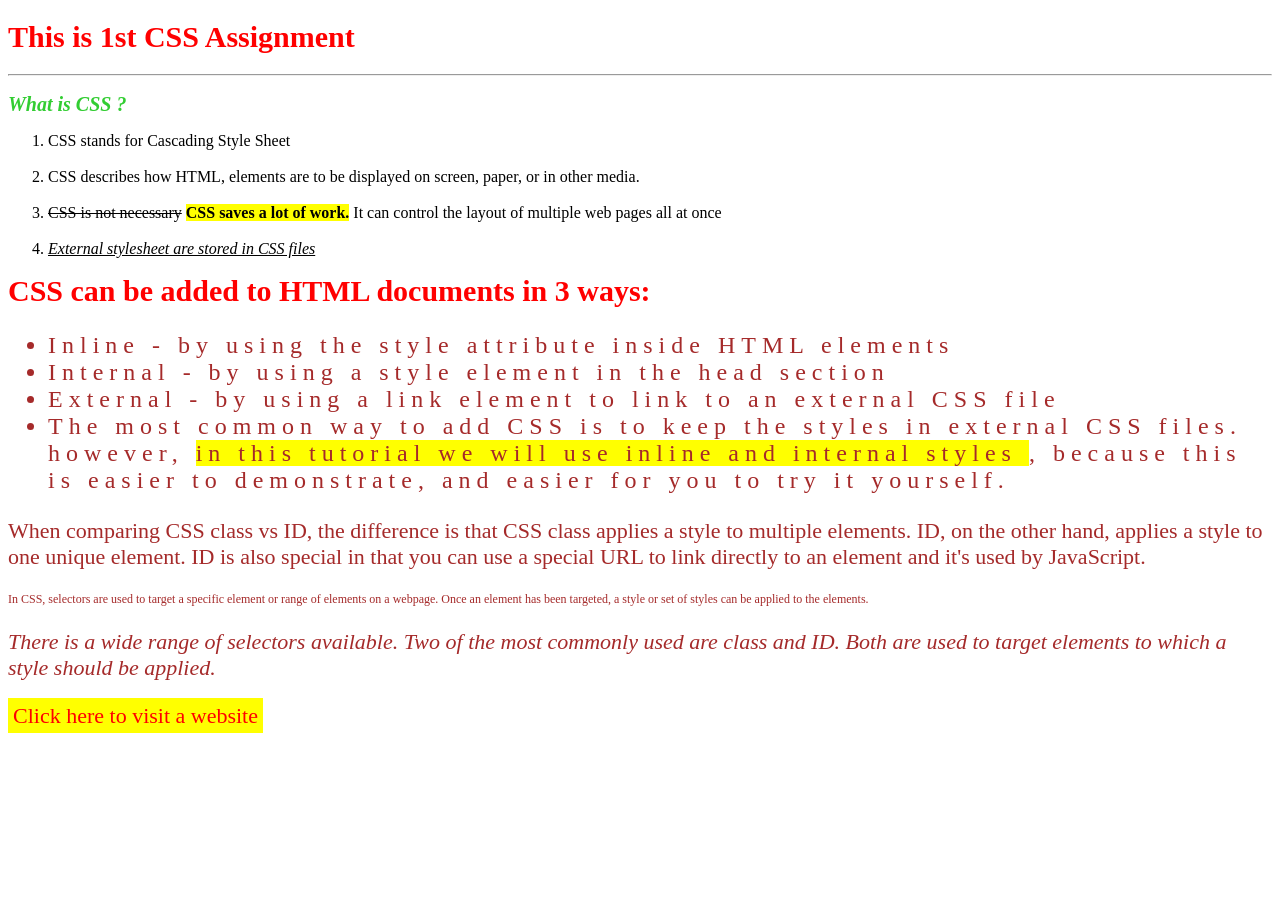
<file: Assignment 1/index.html>
<!DOCTYPE html>
<html lang="en">
<head>
    <meta charset="UTF-8">
    <meta name="viewport" content="width=device-width, initial-scale=1.0">
    <title>CSS Assignment</title>
    <link rel="stylesheet" href="style.css">
</head>
<body>

    <h1>This is 1st CSS Assignment</h1>

    <hr>

    <h2>What is CSS ?</h2>

    <ol>
        <li>CSS stands for Cascading Style Sheet</li>
        <br>

        <li>CSS describes how HTML, elements are to be displayed on screen, paper, or in other media.</li>
        <br>

        <li>
            <span class="strike">CSS is not necessary</span>
            <span class="highlight"><b>CSS saves a lot of work.</b></span>
            It can control the layout of multiple web pages all at once
        </li>
        <br>

        <li>
            <span class="italic">External stylesheet are stored in CSS files</span>
        </li>
    </ol>

    <h1 class="heading2">CSS can be added to HTML documents in 3 ways:</h1>

    <ul class="list">
        <li>Inline - by using the style attribute inside HTML elements</li>
        <li>Internal - by using a style element in the head section</li>
        <li>External - by using a link element to link to an external CSS file</li>
        <li>
            The most common way to add CSS is to keep the styles in external CSS files.
            however,
            <span class="highlight">
                in this tutorial we will use inline and internal styles
            </span>,
            because this is easier to demonstrate, and easier for you to try it yourself.
        </li>
    </ul>

    <p class="para">
        When comparing CSS class vs ID, the difference is that CSS class applies a style to
        multiple elements. ID, on the other hand, applies a style to one unique element.
        ID is also special in that you can use a special URL to link directly to an element
        and it's used by JavaScript.
    </p>

    <p class="small-text">
        In CSS, selectors are used to target a specific element or range of elements on a
        webpage. Once an element has been targeted, a style or set of styles can be applied
        to the elements.
    </p>

    <p class="italic-red">
        There is a wide range of selectors available. Two of the most commonly used are class
        and ID. Both are used to target elements to which a style should be applied.
    </p>

    <a href="https://www.cetpainfotech.com/" target="_blank" class="website-link">
        Click here to visit a website
    </a>

</body>
</html>
</file>
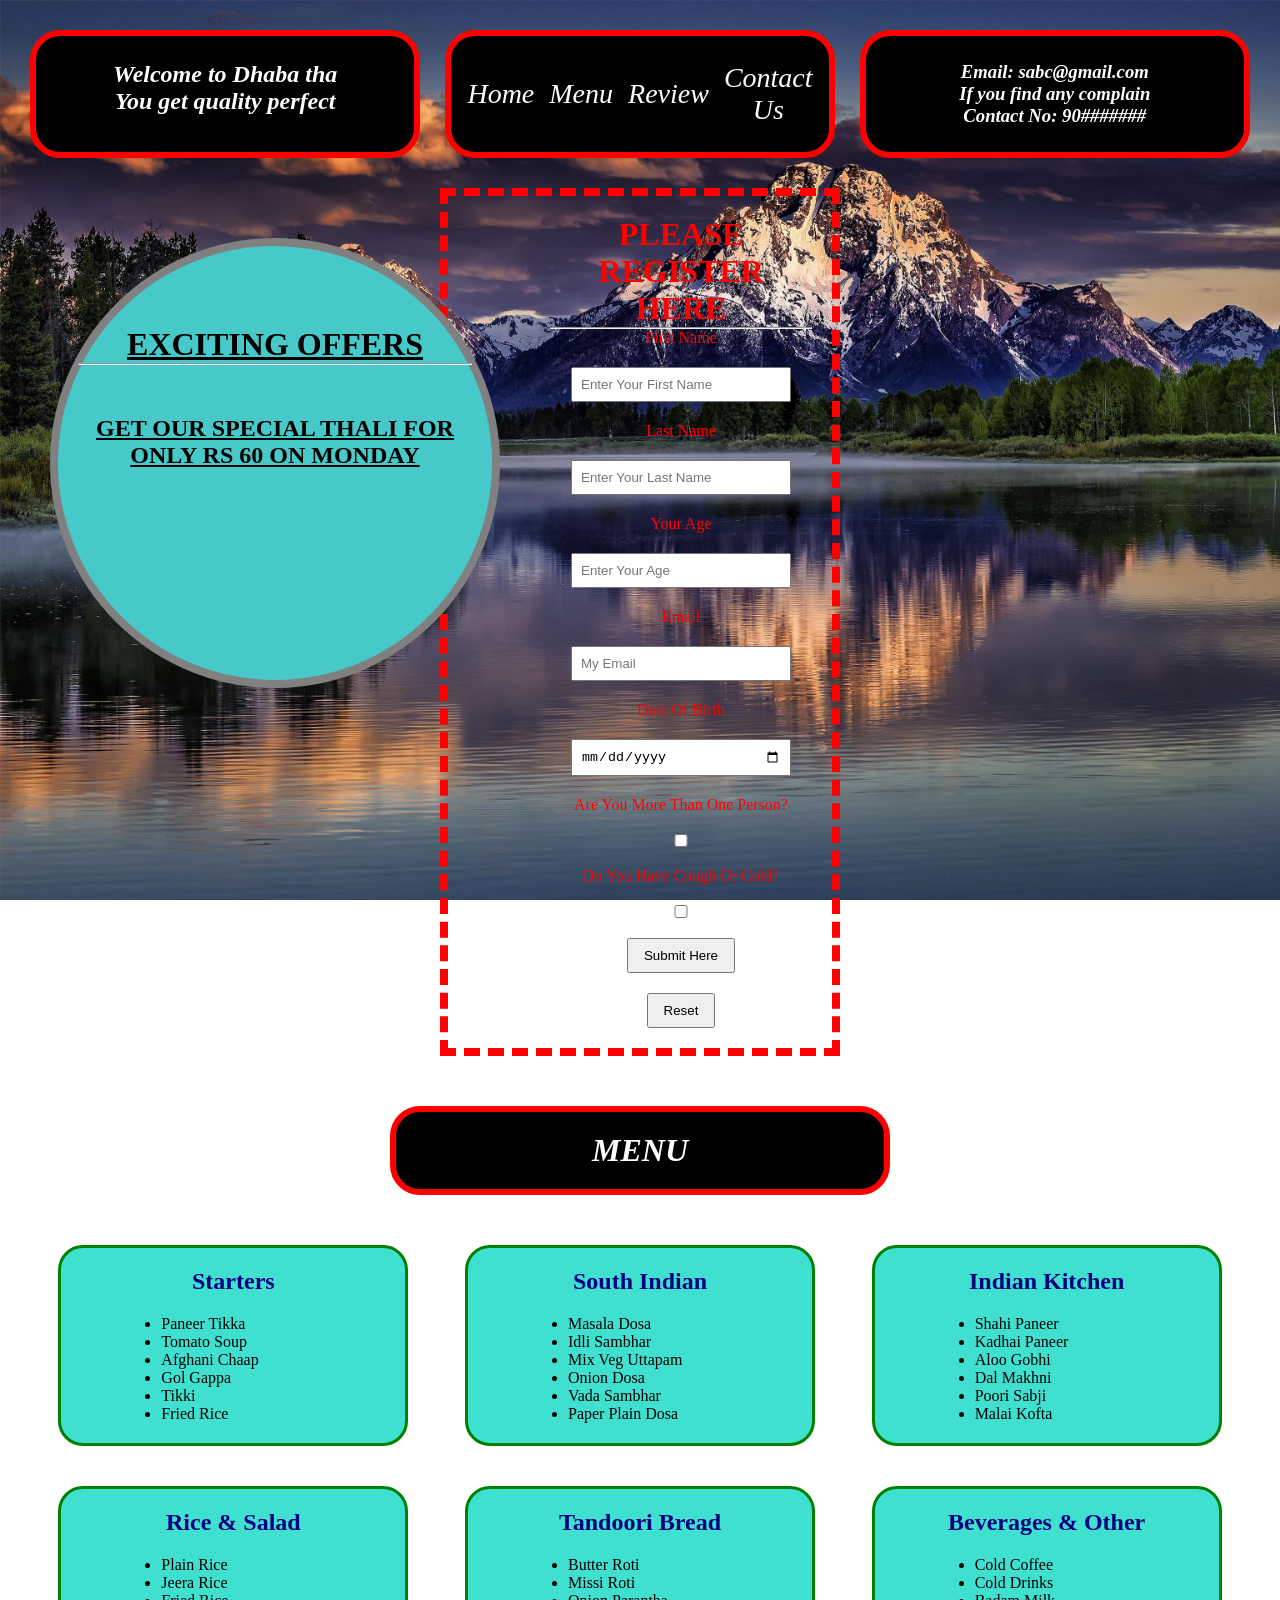
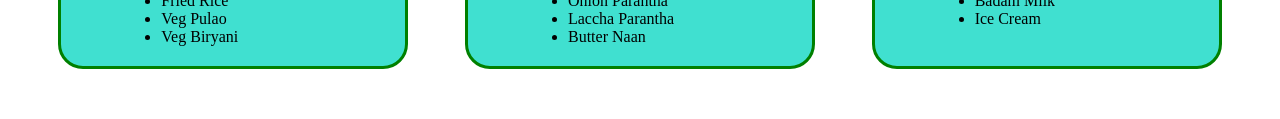
<file: Assignment 2/index.html>
<!DOCTYPE html>
<html lang="en">
<head>
    <meta charset="UTF-8">
    <meta name="viewport" content="width=device-width, initial-scale=1.0">
    <title>Dhaba Tha</title>
    <link rel="stylesheet" href="style.css">
</head>
<body>

    <!-- Header -->
    <div class="header">

        <div class="box left">
            <h2>Welcome to Dhaba tha</h2>
            <h2>You get quality perfect</h2>
        </div>

        <div class="box center">
            <a href="#">Home</a>
            <a href="#">Menu</a>
            <a href="#">Review</a>
            <a href="#">Contact Us</a>
        </div>

        <div class="box right">
            <h3>Email: sabc@gmail.com</h3>
            <h3>If you find any complain</h3>
            <h3>Contact No: 90#######</h3>
        </div>

    </div>

    <!-- Offer Circle -->
    <div class="offer">
        <h1>EXCITING OFFERS</h1>
        <hr>
        <h2>GET OUR SPECIAL THALI FOR ONLY RS 60 ON MONDAY</h2>
    </div>

    <!-- Form -->
    <div class="form-box">
        <h1>PLEASE REGISTER HERE</h1>
        <hr>

        <form>
            <label>First Name</label>
            <input type="text" placeholder="Enter Your First Name">

            <label>Last Name</label>
            <input type="text" placeholder="Enter Your Last Name">

            <label>Your Age</label>
            <input type="number" placeholder="Enter Your Age">

            <label>Email</label>
            <input type="email" placeholder="My Email">

            <label>Date Of Birth</label>
            <input type="date">

            <label>Are You More Than One Person?</label>
            <input type="checkbox">

            <label>Do You Have Cough Or Cold?</label>
            <input type="checkbox">

            <button type="submit">Submit Here</button>
            <button type="reset">Reset</button>
        </form>
    </div>

    <!-- Menu Heading -->
    <div class="menu-heading">
        <h1>MENU</h1>
    </div>

    <!-- Menu Cards -->
    <div class="menu-container">

        <div class="card">
            <h2>Starters</h2>
            <ul>
                <li>Paneer Tikka</li>
                <li>Tomato Soup</li>
                <li>Afghani Chaap</li>
                <li>Gol Gappa</li>
                <li>Tikki</li>
                <li>Fried Rice</li>
            </ul>
        </div>

        <div class="card">
            <h2>South Indian</h2>
            <ul>
                <li>Masala Dosa</li>
                <li>Idli Sambhar</li>
                <li>Mix Veg Uttapam</li>
                <li>Onion Dosa</li>
                <li>Vada Sambhar</li>
                <li>Paper Plain Dosa</li>
            </ul>
        </div>

        <div class="card">
            <h2>Indian Kitchen</h2>
            <ul>
                <li>Shahi Paneer</li>
                <li>Kadhai Paneer</li>
                <li>Aloo Gobhi</li>
                <li>Dal Makhni</li>
                <li>Poori Sabji</li>
                <li>Malai Kofta</li>
            </ul>
        </div>

        <div class="card">
            <h2>Rice & Salad</h2>
            <ul>
                <li>Plain Rice</li>
                <li>Jeera Rice</li>
                <li>Fried Rice</li>
                <li>Veg Pulao</li>
                <li>Veg Biryani</li>
            </ul>
        </div>

        <div class="card">
            <h2>Tandoori Bread</h2>
            <ul>
                <li>Butter Roti</li>
                <li>Missi Roti</li>
                <li>Onion Parantha</li>
                <li>Laccha Parantha</li>
                <li>Butter Naan</li>
            </ul>
        </div>

        <div class="card">
            <h2>Beverages & Other</h2>
            <ul>
                <li>Cold Coffee</li>
                <li>Cold Drinks</li>
                <li>Badam Milk</li>
                <li>Ice Cream</li>
            </ul>
        </div>

    </div>

</body>
</html>
</file>
<file: Assignment 1/style.css>
body{
    background-color: white;
    font-family:"Times New Roman", serif;
}

h1{
    color:red;
    font-size:30px;
}

h2{
    color:limegreen;
    font-size:20px;
    font-style:italic;
}

.strike{
    text-decoration:line-through;
}

.highlight{
    background-color:yellow;
}

.italic{
    font-style:italic;
    text-decoration:underline;
}

.heading2{
    margin-top:15px;
}

.list{
    color:brown;
    font-size:24px;
    letter-spacing:6px;
}

.para{
    color:brown;
    font-size:22px;
}

.small-text{
    color:brown;
    font-size:12px;
}

.italic-red{
    color:brown;
    font-style:italic;
    font-size:22px;
}

.website-link{
    background-color:yellow;
    color:red;
    font-size:22px;
    text-decoration:none;
    padding:5px;
}
</file>
<file: Assignment 2/style.css>
*{
    margin:0;
    padding:0;
    box-sizing:border-box;
}

body{
    background:url("bg.jpg");
    background-size:cover;
    background-attachment:fixed;
    font-family:Georgia, serif;
}

.header{
    display:flex;
    justify-content:space-between;
    padding:30px;
}

.box{
    background:black;
    color:white;
    border:6px solid red;
    border-radius:30px;
    padding:25px;
    width:32%;
    text-align:center;
    font-style:italic;
}

.center{
    display:flex;
    justify-content:center;
    align-items:center;
    gap:15px;
}

.center a{
    color:white;
    text-decoration:none;
    font-size:28px;
}

.offer{
    width:450px;
    height:450px;
    border-radius:50%;
    background:#48c9c9;
    border:8px solid gray;
    text-align:center;
    padding:80px 20px;
    margin:50px;
    float:left;
}

.offer h1{
    text-decoration:underline;
    width:100%;
}

.offer h2{
    margin-top:50px;
    text-decoration:underline;
}

.form-box{
    width:400px;

    border:8px dashed red;
    margin:auto;
    text-align:center;
    color:red;
    padding:20px;
}

.form-box form{
    display:flex;
    flex-direction:column;
    gap:20px;
    align-items:center;
}

.form-box input{
    padding:8px;
    width:220px;
}

button{
    padding:8px 15px;
}

.menu-heading{
    width:500px;
    margin:50px auto;
    background:black;
    color:white;
    border:6px solid red;
    border-radius:30px;
    text-align:center;
    padding:20px;
    font-style:italic;
}

.menu-container{
    display:flex;
    flex-wrap:wrap;
    justify-content:space-around;
    gap:40px;
    margin:50px;
}

.card{
    width:350px;
    background:turquoise;
    border:3px solid green;
    border-radius:25px;
    text-align:center;
    padding:20px;
}

.card h2{
    color:navy;
    margin-bottom:20px;
}

.card ul{
    text-align:left;
    margin-left:80px;
}
</file>
